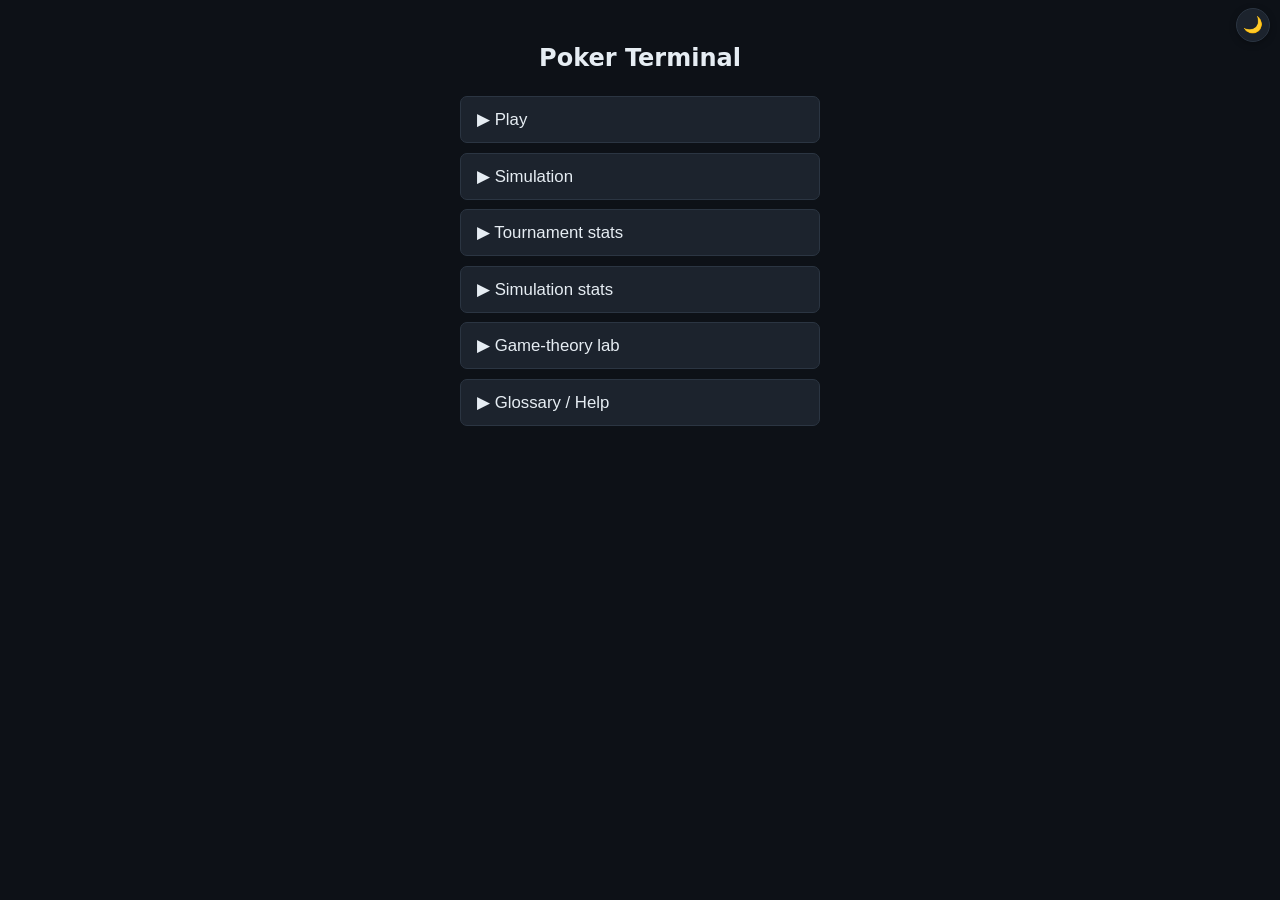
<file: web/index.html>
<!DOCTYPE html>
<html lang="en">
<head>
  <meta charset="utf-8" />
  <meta name="viewport" content="width=device-width, initial-scale=1" />
  <title>Poker Terminal</title>
  <link rel="icon" href="data:image/svg+xml,%3Csvg xmlns='http://www.w3.org/2000/svg' viewBox='0 0 16 16'%3E%3Ctext x='1' y='14' font-size='14'%3E%E2%99%A0%3C/text%3E%3C/svg%3E" />
  <link rel="stylesheet" href="style.css?v=10" />
</head>
<body>
  <button id="theme-toggle" type="button" aria-label="Toggle light or dark theme" title="Toggle theme">🌙</button>
  <!-- ── Landing menu ─────────────────────────────────────────────────────── -->
  <section id="menu" class="screen">
    <h1>Poker Terminal</h1>
    <div id="menu-list">
      <button type="button" data-menu="play">▶ Play</button>
      <button type="button" data-menu="sim">▶ Simulation</button>
      <button type="button" data-menu="tstats">▶ Tournament stats</button>
      <button type="button" data-menu="sstats">▶ Simulation stats</button>
      <button type="button" data-menu="showcase">▶ Game-theory lab</button>
      <button type="button" data-menu="help">▶ Glossary / Help</button>
    </div>
  </section>

  <!-- ── Settings ─────────────────────────────────────────────────────────── -->
  <section id="settings" class="screen hidden">
    <button type="button" class="back-btn" id="settings-back">← Menu</button>
    <h1>Poker Terminal</h1>
    <form id="settings-form">
      <label>Your name
        <input name="player_name" type="text" value="Player" />
      </label>
      <label>Bots (1–12)
        <input name="num_bots" type="number" min="1" max="12" value="3" />
      </label>
      <fieldset>
        <legend>Mode</legend>
        <label class="inline"><input type="radio" name="game_mode" value="tournament" checked /> Tournament</label>
        <label class="inline"><input type="radio" name="game_mode" value="cash" /> Cash (fixed blinds)</label>
      </fieldset>
      <fieldset>
        <legend>Difficulty</legend>
        <label class="inline"><input type="radio" name="difficulty" value="easy" /> Easy</label>
        <label class="inline"><input type="radio" name="difficulty" value="normal" checked /> Normal</label>
        <label class="inline"><input type="radio" name="difficulty" value="hard" /> Hard</label>
      </fieldset>
      <label>Starting chips
        <input name="starting_chips" type="number" min="1" value="1000" />
      </label>
      <label>Big blind
        <input name="big_blind" type="number" min="2" value="20" />
      </label>
      <label>Hands per blind level
        <input name="hands_per_level" type="number" min="1" value="5" />
      </label>
      <label class="inline"><input type="checkbox" name="enable_ante" /> Enable ante</label>
      <label class="inline"><input type="checkbox" name="short_deck" /> Short deck</label>
      <label class="inline"><input type="checkbox" name="shuffle_bots" /> Randomise bot seating</label>
      <button type="submit">Start table</button>
    </form>
  </section>

  <!-- ── Table ────────────────────────────────────────────────────────────── -->
  <section id="table" class="screen hidden">
    <div id="table-main">
      <header id="table-header">
        <div id="table-info"></div>
        <button id="help-btn" type="button" class="chip-btn">Help</button>
        <button id="stats-btn" type="button" class="chip-btn">Stats</button>
        <button id="quit-btn" type="button" class="chip-btn">Quit</button>
        <label id="styles-toggle" class="inline"><input type="checkbox" checked /> Styles</label>
        <label id="simple-toggle" class="inline"><input type="checkbox" /> Simple view</label>
        <label id="autodeal-toggle" class="inline"><input type="checkbox" /> Auto-deal</label>
        <label id="sound-toggle" class="inline"><input type="checkbox" /> Sound</label>
      </header>
      <div id="felt">
        <div id="seats"></div>
        <div id="center">
          <div id="community"></div>
          <div id="pot"></div>
        </div>
      </div>
      <div id="caption"></div>
      <div id="hole"></div>
      <div id="hand-name"></div>
      <div id="action-bar"></div>
      <div id="ws-status"></div>
      <details id="raw"><summary>raw view</summary><pre id="raw-json"></pre></details>
    </div>
    <aside id="history-panel">
      <button id="history-toggle" type="button">History ▾</button>
      <div id="history"></div>
    </aside>
  </section>

  <!-- ── Tournament stats viewer ──────────────────────────────────────────── -->
  <section id="stats-view" class="screen hidden">
    <header id="sv-header">
      <button type="button" class="back-btn" id="stats-view-back">← Menu</button>
      <h1>Tournament Stats</h1>
    </header>
    <div id="sv-controls">
      <label>Difficulty
        <select id="sv-difficulty">
          <option value="">All</option>
          <option value="Easy">Easy</option>
          <option value="Normal">Normal</option>
          <option value="Hard">Hard</option>
          <option value="Expert">Expert</option>
        </select>
      </label>
      <div id="sv-tabs">
        <button type="button" class="chip-btn active" data-tab="players">Players</button>
        <button type="button" class="chip-btn" data-tab="sessions">Sessions</button>
      </div>
    </div>
    <div id="sv-body"></div>
  </section>

  <!-- ── Simulation stats viewer ──────────────────────────────────────────── -->
  <section id="sim-stats-view" class="screen hidden">
    <header id="ssv-header">
      <button type="button" class="back-btn" id="sim-stats-back">← Menu</button>
      <h1>Simulation Stats</h1>
    </header>
    <div id="ssv-controls">
      <div id="ssv-tabs">
        <button type="button" class="chip-btn active" data-tab="sessions">Session history</button>
        <button type="button" class="chip-btn" data-tab="ava">All-vs-All</button>
        <button type="button" class="chip-btn" data-tab="h2h">Head-to-Head</button>
      </div>
    </div>
    <div id="ssv-body"></div>
  </section>

  <!-- ── Simulation (benchmark jobs) ──────────────────────────────────────── -->
  <section id="sim-view" class="screen hidden">
    <header id="sim-header">
      <button type="button" class="back-btn" id="sim-back">← Menu</button>
      <h1>Simulation</h1>
    </header>

    <div id="sim-setup">
      <div id="sim-type-picker">
        <button type="button" class="chip-btn active" data-sim="all_vs_all">All-vs-All</button>
        <button type="button" class="chip-btn" data-sim="h2h">Head-to-Head</button>
        <button type="button" class="chip-btn" data-sim="param_sweep">Parameter Sweep</button>
      </div>

      <form id="sim-form">
        <label id="sim-f-param" class="hidden">Parameter
          <select name="param_name">
            <option value="aggression">Aggression</option>
            <option value="play_range">Play range</option>
            <option value="bluff_freq">Bluff frequency</option>
          </select>
        </label>
        <label>Tables <span class="dim">(≤ 200)</span>
          <input name="num_tables" type="number" min="1" max="200" value="50" />
        </label>
        <label>Hands per table <span class="dim">(≤ 1000)</span>
          <input name="hands_per_table" type="number" min="10" max="1000" value="500" />
        </label>
        <label>Starting chips
          <input name="starting_chips" type="number" min="100" value="1000" />
        </label>
        <label>Big blind
          <input name="big_blind" type="number" min="2" value="20" />
        </label>
        <label>Difficulty
          <select name="difficulty">
            <option value="easy">Easy</option>
            <option value="normal" selected>Normal</option>
            <option value="hard">Hard</option>
          </select>
        </label>
        <label id="sim-f-ante" class="inline"><input type="checkbox" name="ante" /> Enable ante</label>
        <label id="sim-f-short" class="inline"><input type="checkbox" name="short_deck" /> Short deck</label>
        <button type="submit">Run simulation</button>
      </form>
    </div>

    <div id="sim-run" class="hidden">
      <div id="sim-progress-line"></div>
      <div id="sim-bar"><div id="sim-bar-fill"></div></div>
      <div id="sim-run-note" class="dim">The table may lag while a simulation runs.</div>
      <button type="button" id="sim-cancel" class="chip-btn">Cancel</button>
    </div>

    <div id="sim-results"></div>
  </section>

  <!-- ── Stats modal ──────────────────────────────────────────────────────── -->
  <div id="stats-modal" class="hidden">
    <div id="stats-box">
      <div id="stats-head">
        <span id="stats-title">Session stats</span>
        <button id="stats-close" type="button">✕</button>
      </div>
      <div id="stats-body"></div>
    </div>
  </div>

  <!-- ── Confirm dialog ───────────────────────────────────────────────────── -->
  <div id="confirm-modal" class="hidden">
    <div id="confirm-box">
      <div id="confirm-msg"></div>
      <div id="confirm-actions">
        <button id="confirm-cancel" type="button" class="chip-btn">Cancel</button>
        <button id="confirm-ok" type="button">OK</button>
      </div>
    </div>
  </div>

  <!-- ── Glossary / Help modal ────────────────────────────────────────────── -->
  <div id="help-modal" class="hidden">
    <div id="help-box">
      <div id="help-top">
        <div id="help-head">
          <span>Poker Glossary &amp; Help</span>
          <button id="help-close" type="button" aria-label="Close">✕</button>
        </div>
        <div id="help-tabs">
          <button type="button" class="chip-btn active" data-gtab="positions">Positions</button>
          <button type="button" class="chip-btn" data-gtab="streets">Streets</button>
          <button type="button" class="chip-btn" data-gtab="actions">Actions</button>
          <button type="button" class="chip-btn" data-gtab="money">Money</button>
          <button type="button" class="chip-btn" data-gtab="styles">Bot styles</button>
          <button type="button" class="chip-btn" data-gtab="hands">Hands</button>
          <button type="button" class="chip-btn" data-gtab="setup">Setup</button>
        </div>
      </div>
      <div id="help-body">

        <div class="gloss-section active" data-gsec="positions">
          <h4>Table positions</h4>
          <p class="gloss-intro">Seats are named by where they sit relative to the dealer button. Acting later (more information) is an advantage.</p>
          <div class="gloss-row"><span class="gloss-term"><span class="badge">BTN</span></span><span class="gloss-def">Button — the dealer seat. Acts <em>last</em> after the flop: the best position.</span></div>
          <div class="gloss-row"><span class="gloss-term"><span class="badge">SB</span></span><span class="gloss-def">Small Blind — posts a forced half-bet, sits left of the button, and acts first after the flop.</span></div>
          <div class="gloss-row"><span class="gloss-term"><span class="badge">BB</span></span><span class="gloss-def">Big Blind — posts the full forced bet and acts last before the flop (gets the "option").</span></div>
          <div class="gloss-row"><span class="gloss-term"><span class="badge">UTG</span></span><span class="gloss-def">Under the Gun — first to act before the flop; the earliest, toughest spot.</span></div>
          <div class="gloss-row"><span class="gloss-term"><span class="badge">MP</span></span><span class="gloss-def">Middle Position — the seats between the early and late positions.</span></div>
          <div class="gloss-row"><span class="gloss-term"><span class="badge">HJ</span></span><span class="gloss-def">Hijack — two seats right of the button; a late position.</span></div>
          <div class="gloss-row"><span class="gloss-term"><span class="badge">CO</span></span><span class="gloss-def">Cutoff — one seat right of the button; a strong late position.</span></div>
          <div class="gloss-row"><span class="gloss-term"><span class="badge">BTN/SB</span></span><span class="gloss-def">Heads-up (2 players): the button also posts the small blind and acts first before the flop.</span></div>
          <div class="gloss-row"><span class="gloss-term"><span class="badge allin">ALL-IN</span></span><span class="gloss-def">The player has put all of their chips into the pot.</span></div>
        </div>

        <div class="gloss-section" data-gsec="streets">
          <h4>Betting rounds (streets)</h4>
          <p class="gloss-intro">A hand plays out over four rounds as shared "community" cards are revealed.</p>
          <div class="gloss-row"><span class="gloss-term">Preflop</span><span class="gloss-def">You have your 2 hidden hole cards; no community cards yet. First round of betting.</span></div>
          <div class="gloss-row"><span class="gloss-term">Flop</span><span class="gloss-def">The first 3 community cards are dealt face-up.</span></div>
          <div class="gloss-row"><span class="gloss-term">Turn</span><span class="gloss-def">A 4th community card.</span></div>
          <div class="gloss-row"><span class="gloss-term">River</span><span class="gloss-def">The 5th and final community card.</span></div>
          <div class="gloss-row"><span class="gloss-term">Showdown</span><span class="gloss-def">Remaining players reveal their cards; the best 5-card hand wins the pot.</span></div>
        </div>

        <div class="gloss-section" data-gsec="actions">
          <h4>Actions</h4>
          <div class="gloss-row"><span class="gloss-term">Fold</span><span class="gloss-def">Give up the hand and any chips already in the pot.</span></div>
          <div class="gloss-row"><span class="gloss-term">Check</span><span class="gloss-def">Pass the action without betting — only possible when you owe nothing.</span></div>
          <div class="gloss-row"><span class="gloss-term">Call</span><span class="gloss-def">Match the current bet to stay in the hand.</span></div>
          <div class="gloss-row"><span class="gloss-term">Bet</span><span class="gloss-def">Put chips in when no one has bet yet this round.</span></div>
          <div class="gloss-row"><span class="gloss-term">Raise</span><span class="gloss-def">Increase the current bet, forcing others to call more or fold.</span></div>
          <div class="gloss-row"><span class="gloss-term">All-in</span><span class="gloss-def">Bet every chip you have left.</span></div>
        </div>

        <div class="gloss-section" data-gsec="money">
          <h4>Money &amp; the pot</h4>
          <div class="gloss-row"><span class="gloss-term">Blinds (SB / BB)</span><span class="gloss-def">Forced bets that seed the pot each hand, so there's always something to play for.</span></div>
          <div class="gloss-row"><span class="gloss-term">Ante</span><span class="gloss-def">An extra small forced bet from everyone, when enabled.</span></div>
          <div class="gloss-row"><span class="gloss-term">Pot</span><span class="gloss-def">All the chips wagered so far — what you're playing to win.</span></div>
          <div class="gloss-row"><span class="gloss-term">Main / Side pot</span><span class="gloss-def">When a player is all-in for less, later bets go into a side pot they can't win.</span></div>
          <div class="gloss-row"><span class="gloss-term">Pot odds</span><span class="gloss-def">The price to call, shown as ratio and % (e.g. 2.5:1 = 29%). Calling is profitable when your chance to win beats that %.</span></div>
          <div class="gloss-row"><span class="gloss-term">Min raise</span><span class="gloss-def">The smallest legal raise you're allowed to make.</span></div>
          <div class="gloss-row"><span class="gloss-term">Stack</span><span class="gloss-def">The chips you have left in front of you.</span></div>
        </div>

        <div class="gloss-section" data-gsec="styles">
          <h4>Bot playing styles</h4>
          <p class="gloss-intro">Each bot's label describes how it plays. <em>Tight/loose</em> = how many hands it plays; <em>passive/aggressive</em> = how often it bets &amp; raises vs. just calls.</p>
          <div class="gloss-row"><span class="gloss-term">tight_passive</span><span class="gloss-def">Plays few hands and rarely raises — a cautious "rock".</span></div>
          <div class="gloss-row"><span class="gloss-term">tight_aggressive</span><span class="gloss-def">Few hands, but bets and raises hard with them (TAG) — a strong, tough style.</span></div>
          <div class="gloss-row"><span class="gloss-term">loose_passive</span><span class="gloss-def">Plays lots of hands and mostly calls — a "calling station".</span></div>
          <div class="gloss-row"><span class="gloss-term">loose_aggressive</span><span class="gloss-def">Plays lots of hands and applies constant pressure (LAG).</span></div>
          <div class="gloss-row"><span class="gloss-term">maniac</span><span class="gloss-def">Extremely loose and aggressive; bluffs and raises relentlessly.</span></div>
          <div class="gloss-row"><span class="gloss-term">nit</span><span class="gloss-def">Ultra-tight; only plays premium hands.</span></div>
          <div class="gloss-row"><span class="gloss-term">balanced</span><span class="gloss-def">Mixes up its play — hard to read.</span></div>
          <div class="gloss-row"><span class="gloss-term">trapper</span><span class="gloss-def">Plays strong hands slowly to lure you into betting (slow-play).</span></div>
        </div>

        <div class="gloss-section" data-gsec="hands">
          <h4>Hand rankings <span class="dim">(strongest first)</span></h4>
          <div class="gloss-row"><span class="gloss-term">Straight Flush</span><span class="gloss-def">Five cards in sequence, all the same suit.</span></div>
          <div class="gloss-row"><span class="gloss-term">Four of a Kind</span><span class="gloss-def">Four cards of the same rank.</span></div>
          <div class="gloss-row"><span class="gloss-term">Full House</span><span class="gloss-def">Three of a kind plus a pair.</span></div>
          <div class="gloss-row"><span class="gloss-term">Flush</span><span class="gloss-def">Five cards of the same suit (not in sequence).</span></div>
          <div class="gloss-row"><span class="gloss-term">Straight</span><span class="gloss-def">Five cards in sequence (mixed suits).</span></div>
          <div class="gloss-row"><span class="gloss-term">Three of a Kind</span><span class="gloss-def">Three cards of the same rank.</span></div>
          <div class="gloss-row"><span class="gloss-term">Two Pair</span><span class="gloss-def">Two different pairs.</span></div>
          <div class="gloss-row"><span class="gloss-term">One Pair</span><span class="gloss-def">Two cards of the same rank.</span></div>
          <div class="gloss-row"><span class="gloss-term">High Card</span><span class="gloss-def">None of the above — the highest card plays.</span></div>
          <p class="gloss-intro">Short Deck (6+): a Flush beats a Full House, and A-6-7-8-9 counts as a straight.</p>
        </div>

        <div class="gloss-section" data-gsec="setup">
          <h4>Game setup</h4>
          <div class="gloss-row"><span class="gloss-term">Tournament</span><span class="gloss-def">Blinds rise over time; bust and you're out (you'll be offered a rebuy here).</span></div>
          <div class="gloss-row"><span class="gloss-term">Cash</span><span class="gloss-def">Blinds stay fixed; chips act like money and you can top up any time.</span></div>
          <div class="gloss-row"><span class="gloss-term">Blind level</span><span class="gloss-def">How many hands play before the blinds increase (tournament only).</span></div>
          <div class="gloss-row"><span class="gloss-term">Short deck</span><span class="gloss-def">Plays with a 36-card deck (2–5 removed): more big hands and adjusted rankings.</span></div>
        </div>

      </div>
    </div>
  </div>

  <script src="app.js?v=12"></script>
</body>
</html>
</file>
<file: web/style.css>
/* ── Theme tokens ─────────────────────────────────────────────────────────────
   Modern dark-slate base with a single amber accent. Light theme overrides the
   same variables; every rule below reads from these so both themes stay in sync. */
:root {
  --bg: #0d1117;
  --surface: #161b22;
  --surface-2: #1c232d;
  --surface-3: #263040;
  --sunken: #0b0f14;
  --border: #2b3542;
  --border-soft: #212a35;
  --text: #e6edf3;
  --text-dim: #97a3b1;
  --accent: #e3b341;
  --accent-strong: #f2c14e;
  --accent-contrast: #1e1600;
  --you: #4bc0d9;
  --pos: #4ac26b;
  --neg: #e5807f;
  --warn: #e3b341;
  --danger: #c34d4d;
  --card-bg: #f5f7fa;
  --card-fg: #141821;
  --card-red: #d23b3b;
  --card-back: #2f4b86;
  --card-border: transparent;
  --felt-1: #1e2732;
  --felt-2: #12181f;
  --rail: #313c4a;
  --seat-bg: rgba(11, 15, 20, 0.66);
  --shadow: rgba(0, 0, 0, 0.45);
  --glow: rgba(227, 179, 65, 0.45);
  --scrollbar-thumb: #3a4553;
  --scrollbar-thumb-hover: #4a5666;
}

:root[data-theme="light"] {
  --bg: #eef1f5;
  --surface: #ffffff;
  --surface-2: #f3f5f8;
  --surface-3: #e6ebf1;
  --sunken: #e9edf2;
  --border: #d3dae2;
  --border-soft: #e2e7ee;
  --text: #1b2027;
  --text-dim: #5b6672;
  --accent: #b4791a;
  --accent-strong: #9c6912;
  --accent-contrast: #ffffff;
  --you: #0e7490;
  --pos: #1a7f37;
  --neg: #cf222e;
  --warn: #8a6100;
  --danger: #c0392b;
  --card-bg: #ffffff;
  --card-fg: #141821;
  --card-red: #c62828;
  --card-back: #3f5aa6;
  --card-border: #d3dae2;
  --felt-1: #dbe3ee;
  --felt-2: #c7d2e0;
  --rail: #b7c1cf;
  --seat-bg: rgba(255, 255, 255, 0.82);
  --shadow: rgba(20, 30, 45, 0.14);
  --glow: rgba(180, 121, 26, 0.4);
  --scrollbar-thumb: #c2ccd6;
  --scrollbar-thumb-hover: #a9b4c0;
}

* { box-sizing: border-box; }

body {
  margin: 0;
  font-family: "Segoe UI", system-ui, sans-serif;
  background: var(--bg);
  color: var(--text);
  transition: background 0.2s ease, color 0.2s ease;
}

/* Themed scrollbars — track stays transparent, thumb follows the active theme
   (Firefox via scrollbar-color, Chromium/Safari via ::-webkit-scrollbar). */
* { scrollbar-width: thin; scrollbar-color: var(--scrollbar-thumb) transparent; }
::-webkit-scrollbar { width: 10px; height: 10px; }
::-webkit-scrollbar-track { background: transparent; }
::-webkit-scrollbar-thumb {
  background: var(--scrollbar-thumb);
  border: 2px solid transparent;
  background-clip: padding-box;
  border-radius: 8px;
}
::-webkit-scrollbar-thumb:hover { background: var(--scrollbar-thumb-hover); background-clip: padding-box; }
::-webkit-scrollbar-corner { background: transparent; }

.screen { padding: 1.5rem; max-width: 1000px; margin: 0 auto; }
.hidden { display: none; }

/* ── Theme toggle (global, fixed) ─────────────────────────────────────────── */
#theme-toggle {
  position: fixed; top: 8px; right: 10px; z-index: 50;
  width: 34px; height: 34px; padding: 0; border-radius: 50%;
  display: flex; align-items: center; justify-content: center;
  background: var(--surface-2); color: var(--text);
  border: 1px solid var(--border); font-size: 1rem; line-height: 1;
  box-shadow: 0 2px 8px -2px var(--shadow);
}
#theme-toggle:hover { background: var(--surface-3); }

/* ── Settings form ────────────────────────────────────────────────────────── */
#settings h1 { text-align: center; }
#settings-form { display: grid; gap: 0.75rem; max-width: 420px; margin: 0 auto; }
#settings-form label { display: block; }
#settings-form label.inline { display: flex; align-items: center; gap: 0.4rem; }
#settings-form input[type="text"],
#settings-form input[type="number"] {
  width: 100%; padding: 0.45rem; margin-top: 0.2rem;
  background: var(--surface-2); color: inherit; border: 1px solid var(--border); border-radius: 6px;
}
#settings-form input:focus-visible,
#sim-form input:focus-visible, #sim-form select:focus-visible,
#action-bar input:focus-visible, #sv-difficulty:focus-visible {
  outline: 2px solid var(--accent); outline-offset: 1px; border-color: var(--accent);
}
#settings-form fieldset { border: 1px solid var(--border); border-radius: 6px; }
#settings-form fieldset label.inline { display: inline-flex; margin-right: 1rem; }
button {
  padding: 0.5rem 1rem; cursor: pointer;
  background: var(--accent); color: var(--accent-contrast); border: none;
  border-radius: 7px; font-size: 1rem; font-weight: 600;
  transition: background 0.15s ease, transform 0.05s ease;
}
button:hover { background: var(--accent-strong); }
button:active { transform: translateY(1px); }
button:disabled { background: var(--surface-3); color: var(--text-dim); cursor: default; }

/* ── Table layout ─────────────────────────────────────────────────────────────
   Symmetric 3-column grid: an empty left spacer balances the History sidebar so
   the play column stays centred in the viewport. Collapses to a single stack
   below 860px. */
#table:not(.hidden) {
  display: grid;
  grid-template-columns: 260px minmax(0, 900px) 260px;
  justify-content: center;
  gap: 1rem;
  align-items: start;
  max-width: 1500px;
}
#table-main { grid-column: 2; min-width: 0; }
#history-panel { grid-column: 3; justify-self: start; }
#table-header { display: flex; flex-wrap: wrap; gap: 0.6rem 1rem; align-items: center; margin-bottom: 0.6rem; }
#table-info { display: flex; flex: 1; gap: 0.5rem 1rem; flex-wrap: wrap; min-width: 0; color: var(--text-dim); }
#table-info span:first-child { font-weight: 600; color: var(--text); }
#simple-toggle, #styles-toggle { flex-shrink: 0; font-size: 0.85rem; cursor: pointer; }
#simple-toggle input, #styles-toggle input { cursor: pointer; }

/* ── History panel ──────────────────────────────────────────────────────────── */
#history-panel {
  width: 260px; flex-shrink: 0; display: flex; flex-direction: column;
  max-height: 600px; background: var(--surface); border: 1px solid var(--border); border-radius: 8px;
}
#history-toggle {
  background: var(--surface-2); color: var(--text); border: none; border-bottom: 1px solid var(--border);
  border-radius: 8px 8px 0 0; text-align: left; font-size: 0.85rem; padding: 0.45rem 0.6rem; font-weight: 500;
}
#history-toggle:hover { background: var(--surface-3); }
#history { flex: 1; overflow-y: auto; padding: 0.4rem 0.6rem; font-size: 0.8rem; line-height: 1.55; }
#history .h-line { color: var(--text-dim); }
#history .h-hand { margin-top: 0.4rem; padding-top: 0.4rem; border-top: 1px solid var(--border); font-weight: 600; color: var(--accent); }
#history-panel.collapsed { max-height: none; }
#history-panel.collapsed #history { display: none; }
#history-panel.collapsed #history-toggle { border-bottom: none; border-radius: 8px; }

/* ── Caption strip ──────────────────────────────────────────────────────────── */
#caption { text-align: center; min-height: 1.6rem; margin: 0.6rem 0; font-weight: 600; color: var(--accent-strong); }

.seat.acting { border-color: var(--accent); box-shadow: 0 0 0 2px var(--accent), 0 0 14px var(--glow); }

#felt {
  position: relative;
  height: 540px;
  max-width: 900px;
  margin: 0 auto;
  background: radial-gradient(120% 105% at 50% 0%, var(--felt-1) 0%, var(--felt-2) 72%);
  border-radius: 270px / 170px;
  box-shadow:
    inset 0 0 0 7px var(--rail),
    inset 0 2px 26px rgba(0, 0, 0, 0.35),
    0 14px 34px -14px var(--shadow);
}

#seats { position: absolute; inset: 0; }

.seat {
  position: absolute;
  transform: translate(-50%, -50%);
  width: var(--seat-w, 120px);
  padding: 0.45rem 0.5rem;
  text-align: center;
  background: var(--seat-bg);
  border: 1px solid var(--border);
  border-radius: 10px;
  font-size: 0.82rem;
  backdrop-filter: blur(3px);
  box-shadow: 0 2px 8px -2px var(--shadow);
}
/* Crowded tables (many seats): shrink the boxes and drop the archetype line so
   the seats don't collide around the rim. */
#seats.crowded .seat { padding: 0.3rem 0.35rem; font-size: 0.74rem; }
#seats.crowded .seat .style { display: none; }
/* Identity ring (cyan) marks your own seat; the amber "acting" ring below marks
   whose turn it is. When it's your turn both apply, so re-assert acting's amber. */
.seat.you { border-color: var(--you); box-shadow: 0 0 0 1px var(--you), 0 2px 10px -2px var(--shadow); }
.seat.you.acting { border-color: var(--accent); box-shadow: 0 0 0 2px var(--accent), 0 0 14px var(--glow); }
/* Green win ring: marks who took the pot. Persists through the between-hands
   pause; cleared on the next hand's rotation (resetSeatStates). Declared last
   so it beats the you/acting rings while it's on. */
.seat.winner, .seat.you.winner { border-color: var(--pos); box-shadow: 0 0 0 2px var(--pos), 0 0 14px rgba(74, 194, 107, 0.45); }
.bet.win { color: var(--pos); }
.seat.folded { opacity: 0.4; }
.seat.busted { opacity: 0.3; filter: grayscale(1); }
.seat .name { font-weight: 600; }
.seat .style { font-size: 0.7rem; opacity: 0.55; }
body.hide-styles .seat .style { display: none; }
.seat .chips { color: var(--text); font-variant-numeric: tabular-nums; }
.badge {
  display: inline-block; padding: 0 0.35rem; border-radius: 4px;
  font-size: 0.7rem; font-weight: 700; background: var(--surface-3); color: var(--text);
}
.badge.allin { background: var(--danger); color: #fff; }
.bet { margin-top: 0.2rem; color: var(--accent); min-height: 1em; font-variant-numeric: tabular-nums; }

/* Showdown reveal: face-up hole cards + best-hand label under a seat. */
.seat-cards:empty { display: none; }
.seat-cards { display: flex; flex-direction: column; align-items: center; gap: 0.15rem; margin-top: 0.25rem; }
.seat-cards .mc-row { display: flex; gap: 0.2rem; }
.mini-card {
  display: inline-flex; align-items: center; justify-content: center;
  min-width: 1.4rem; height: 1.9rem; padding: 0 0.2rem;
  background: var(--card-bg); color: var(--card-fg); border: 1px solid var(--card-border);
  border-radius: 4px; font-weight: 700; font-size: 0.82rem;
  box-shadow: 0 1px 2px var(--shadow);
}
.mini-card.red { color: var(--card-red); }
.mc-name { font-size: 0.68rem; color: var(--text-dim); text-align: center; }

#center {
  position: absolute; top: 50%; left: 50%;
  transform: translate(-50%, -50%); text-align: center;
}
#community { display: flex; gap: 0.35rem; justify-content: center; }
#pot { margin-top: 0.6rem; font-weight: 700; color: var(--accent); font-variant-numeric: tabular-nums; }

/* ── Cards ────────────────────────────────────────────────────────────────── */
.card {
  display: inline-flex; align-items: center; justify-content: center;
  min-width: 2.2rem; height: 3rem; padding: 0 0.3rem;
  background: var(--card-bg); color: var(--card-fg); border: 1px solid var(--card-border);
  border-radius: 7px; font-weight: 700; font-size: 1.1rem;
  box-shadow: 0 1px 3px var(--shadow);
}
.card.red { color: var(--card-red); }
.card.back {
  background: repeating-linear-gradient(45deg,
    var(--card-back), var(--card-back) 6px,
    rgba(255, 255, 255, 0.09) 6px, rgba(255, 255, 255, 0.09) 12px);
  color: transparent; border-color: var(--card-back);
}
.card.empty { background: transparent; border: 1px dashed var(--border); box-shadow: none; }

#hole { display: flex; gap: 0.5rem; justify-content: center; margin: 1rem 0 0.25rem; }
#hole .card { min-width: 3rem; height: 4rem; font-size: 1.5rem; }
#hand-name { text-align: center; min-height: 1.2rem; margin-bottom: 0.5rem; font-size: 0.9rem; color: var(--text-dim); }

/* ── Action bar ───────────────────────────────────────────────────────────── */
#action-bar {
  display: flex; flex-wrap: wrap; gap: 0.5rem; align-items: center; justify-content: center;
  min-height: 2.5rem; padding: 0.5rem; border: 1px solid transparent; border-radius: 10px;
}
#action-bar .raise-panel { display: flex; flex-wrap: wrap; gap: 0.5rem; align-items: center; width: 100%; justify-content: center; margin-top: 0.5rem; }
#action-bar input[type="range"] { width: 220px; accent-color: var(--accent); }
#action-bar input[type="number"] { width: 90px; padding: 0.3rem; background: var(--surface-2); color: inherit; border: 1px solid var(--border); border-radius: 6px; }
#action-bar .hint { width: 100%; text-align: center; font-size: 0.85rem; color: var(--text-dim); }
.chip-btn { background: var(--surface-2); color: var(--text); border: 1px solid var(--border); font-weight: 500; }
.chip-btn:hover { background: var(--surface-3); }
.game-over { width: 100%; text-align: center; font-weight: 700; font-size: 1.1rem; color: var(--accent); }

#action-bar.your-turn { border-color: var(--glow); animation: turn-pulse 1.6s ease-in-out infinite; }
@keyframes turn-pulse {
  0%, 100% { box-shadow: 0 0 0 0 rgba(227, 179, 65, 0); }
  50%      { box-shadow: 0 0 0 3px var(--glow); }
}

#ws-status { text-align: center; min-height: 1.2rem; color: var(--accent); font-size: 0.85rem; }
#raw { margin-top: 1rem; color: var(--text-dim); }
#raw pre { overflow-x: auto; background: var(--sunken); padding: 0.5rem; border-radius: 6px; }

/* ── Stats modal ──────────────────────────────────────────────────────────── */
#stats-modal {
  position: fixed; inset: 0; z-index: 100;
  background: rgba(0, 0, 0, 0.6);
  display: flex; align-items: center; justify-content: center;
}
#stats-modal.hidden { display: none; }
#stats-box {
  background: var(--surface); border: 1px solid var(--border); border-radius: 10px;
  max-width: 760px; width: calc(100% - 2rem); max-height: 80vh; overflow: auto;
  box-shadow: 0 20px 50px -20px rgba(0, 0, 0, 0.6);
}
#stats-head {
  display: flex; justify-content: space-between; align-items: center;
  padding: 0.6rem 0.9rem; border-bottom: 1px solid var(--border); font-weight: 600;
}
#stats-close { background: none; color: var(--text); padding: 0 0.4rem; font-size: 1rem; }
#stats-close:hover { background: var(--surface-3); }
#stats-body { padding: 0.6rem 0.9rem; overflow-x: auto; }
#stats-body table { width: 100%; border-collapse: collapse; font-size: 0.85rem; }
#stats-body th, #stats-body td { text-align: right; padding: 0.3rem 0.4rem; white-space: nowrap; }
#stats-body th:first-child, #stats-body td:first-child { text-align: left; }
#stats-body thead th { border-bottom: 1px solid var(--border); color: var(--text-dim); }
#stats-body .pos { color: var(--pos); }
#stats-body .neg { color: var(--neg); }
#stats-body .dim { color: var(--text-dim); }
#stats-body .stat-style { font-size: 0.7rem; color: var(--text-dim); }
#stats-body .insights { margin-top: 0.9rem; border-top: 1px solid var(--border); padding-top: 0.7rem; }
#stats-body .insights h4 { margin: 0 0 0.4rem; font-size: 0.9rem; }
#stats-body .ins-sub { margin: 0.6rem 0 0.2rem; color: var(--text-dim); font-size: 0.8rem; }
#stats-body .ins-line { font-size: 0.85rem; padding: 0.1rem 0; }
#stats-btn, #quit-btn, #help-btn { flex-shrink: 0; font-size: 0.85rem; padding: 0.3rem 0.7rem; }

/* ── Between-hands summary card ───────────────────────────────────────────── */
.hand-summary {
  width: 100%; box-sizing: border-box; text-align: center;
  padding: 0.45rem 0.75rem; margin-bottom: 0.5rem;
  border: 1px solid var(--border); border-radius: 8px; background: var(--surface-3);
}
.hand-summary.win { border-color: var(--pos); }
.hand-summary.folded { border-style: dashed; }
.hand-summary .hs-headline { font-weight: 600; font-size: 0.95rem; }
.hand-summary.win .hs-headline { color: var(--pos); }
.hand-summary.folded .hs-headline { color: var(--text-dim); font-weight: 500; }
.hand-summary .hs-line { font-size: 0.78rem; margin-top: 0.15rem; }

/* ── Confirm dialog ───────────────────────────────────────────────────────── */
#confirm-modal {
  position: fixed; inset: 0; z-index: 110;
  background: rgba(0, 0, 0, 0.6);
  display: flex; align-items: center; justify-content: center;
}
#confirm-modal.hidden { display: none; }
#confirm-box {
  background: var(--surface); border: 1px solid var(--border); border-radius: 10px;
  max-width: 400px; width: calc(100% - 2rem); padding: 1.1rem 1.2rem;
  box-shadow: 0 20px 50px -20px rgba(0, 0, 0, 0.6);
}
#confirm-msg { margin-bottom: 1rem; font-size: 0.95rem; line-height: 1.4; }
#confirm-actions { display: flex; justify-content: flex-end; gap: 0.6rem; }

/* ── Glossary / Help modal ────────────────────────────────────────────────── */
#help-modal {
  position: fixed; inset: 0; z-index: 100;
  background: rgba(0, 0, 0, 0.6);
  display: flex; align-items: center; justify-content: center;
}
#help-modal.hidden { display: none; }
#help-box {
  background: var(--surface); border: 1px solid var(--border); border-radius: 10px;
  max-width: 720px; width: calc(100% - 2rem); max-height: 85vh; overflow: auto;
  box-shadow: 0 20px 50px -20px rgba(0, 0, 0, 0.6);
}
#help-top {
  position: sticky; top: 0; z-index: 1; background: var(--surface);
  border-bottom: 1px solid var(--border);
}
#help-head {
  display: flex; justify-content: space-between; align-items: center;
  padding: 0.7rem 0.9rem; font-weight: 600; font-size: 1.05rem;
}
#help-close { background: none; color: var(--text); padding: 0 0.4rem; font-size: 1rem; }
#help-close:hover { background: var(--surface-3); }
#help-tabs { display: flex; flex-wrap: wrap; gap: 0.4rem; padding: 0 0.9rem 0.7rem; }
#help-tabs button { font-size: 0.8rem; padding: 0.3rem 0.6rem; }
#help-tabs button.active { background: var(--accent); color: var(--accent-contrast); border-color: transparent; }
#help-body { padding: 0.2rem 0.9rem 1rem; }
.gloss-section { display: none; margin-top: 0.8rem; }
.gloss-section.active { display: block; }
.gloss-section h4 {
  margin: 0 0 0.5rem; padding-bottom: 0.3rem; font-size: 0.95rem; color: var(--accent);
  border-bottom: 1px solid var(--border-soft);
}
.gloss-section h4 .dim { color: var(--text-dim); font-weight: normal; font-size: 0.8rem; }
.gloss-intro { margin: 0 0 0.5rem; font-size: 0.82rem; color: var(--text-dim); line-height: 1.5; }
.gloss-row {
  display: grid; grid-template-columns: 132px 1fr; gap: 0.7rem;
  padding: 0.24rem 0; font-size: 0.88rem; line-height: 1.45; align-items: baseline;
}
.gloss-term { font-weight: 600; }
.gloss-def { color: var(--text); }
.gloss-def em, .gloss-intro em { color: var(--text); font-style: normal; font-weight: 600; }
@media (max-width: 560px) {
  .gloss-row { grid-template-columns: 1fr; gap: 0.05rem; padding: 0.35rem 0; }
}

/* ── Landing menu ─────────────────────────────────────────────────────────── */
#menu h1 { text-align: center; }
#menu-list { display: grid; gap: 0.6rem; max-width: 360px; margin: 1.5rem auto 0; }
#menu-list button {
  text-align: left; font-size: 1.05rem; padding: 0.75rem 1rem; font-weight: 500;
  background: var(--surface-2); color: var(--text); border: 1px solid var(--border);
}
#menu-list button:hover:not(:disabled) { background: var(--surface-3); border-color: var(--accent); }
#menu-list button:disabled { opacity: 0.5; }
#menu-list .soon { font-size: 0.75rem; color: var(--text-dim); }
.back-btn { background: var(--surface-2); color: var(--text); border: 1px solid var(--border); font-size: 0.85rem; padding: 0.3rem 0.7rem; margin-bottom: 0.75rem; }
.back-btn:hover { background: var(--surface-3); }

/* ── Tournament stats viewer ──────────────────────────────────────────────── */
#sv-header { display: flex; align-items: center; gap: 1rem; }
#sv-header h1 { margin: 0; }
#sv-controls { display: flex; align-items: center; gap: 1rem; margin: 1rem 0; flex-wrap: wrap; }
#sv-difficulty { padding: 0.35rem; background: var(--surface-2); color: inherit; border: 1px solid var(--border); border-radius: 6px; }
#sv-tabs { display: flex; gap: 0.5rem; }
#sv-tabs button.active { background: var(--accent); color: var(--accent-contrast); border-color: transparent; }
#sv-body { overflow-x: auto; }
#sv-body table { width: 100%; border-collapse: collapse; font-size: 0.85rem; margin-bottom: 1rem; }
#sv-body th, #sv-body td { text-align: right; padding: 0.3rem 0.4rem; white-space: nowrap; }
#sv-body th:first-child, #sv-body td:first-child,
#sv-body th:nth-child(2), #sv-body td:nth-child(2) { text-align: left; }
#sv-body thead th { border-bottom: 1px solid var(--border); color: var(--text-dim); }
#sv-body .pos { color: var(--pos); }
#sv-body .neg { color: var(--neg); }
#sv-body .dim { color: var(--text-dim); }
#sv-body .stat-style { font-size: 0.7rem; color: var(--text-dim); }
#sv-body tr.sv-player { cursor: pointer; }
#sv-body tr.sv-player:hover { background: var(--surface-2); }
#sv-body .sv-group { font-size: 1rem; margin: 0.8rem 0 0.4rem; }
#sv-body .sv-empty { color: var(--text-dim); }
#sv-body .insights { margin-top: 0.6rem; }
#sv-body .ins-sub { margin: 0.8rem 0 0.3rem; color: var(--text-dim); }
#sv-body .ins-line { padding: 0.15rem 0; }

/* ── Simulation stats viewer ──────────────────────────────────────────────── */
#ssv-header { display: flex; align-items: center; gap: 1rem; }
#ssv-header h1 { margin: 0; }
#ssv-controls { margin: 1rem 0; }
#ssv-tabs { display: flex; gap: 0.5rem; flex-wrap: wrap; }
#ssv-tabs button.active { background: var(--accent); color: var(--accent-contrast); border-color: transparent; }
#ssv-body { overflow-x: auto; }
#ssv-body table { width: 100%; border-collapse: collapse; font-size: 0.85rem; margin-bottom: 1rem; }
#ssv-body th, #ssv-body td { text-align: right; padding: 0.3rem 0.4rem; white-space: nowrap; }
#ssv-body th:first-child, #ssv-body td:first-child { text-align: left; }
#ssv-body thead th { border-bottom: 1px solid var(--border); color: var(--text-dim); }
#ssv-body .pos { color: var(--pos); }
#ssv-body .neg { color: var(--neg); }
#ssv-body .dim { color: var(--text-dim); }
#ssv-body .sv-group { font-size: 1rem; margin: 0.8rem 0 0.4rem; }
#ssv-body .sv-empty { color: var(--text-dim); }
#ssv-body .ssv-note { margin: 0 0 0.3rem; color: var(--text-dim); font-size: 0.8rem; }
#ssv-body .ssv-matrix th { text-align: right; }
#ssv-body .ssv-matrix th:first-child { text-align: left; }

/* ── Simulation runner ────────────────────────────────────────────────────── */
#sim-header { display: flex; align-items: center; gap: 1rem; }
#sim-header h1 { margin: 0; }
#sim-type-picker { display: flex; gap: 0.5rem; flex-wrap: wrap; margin: 1rem 0; }
#sim-type-picker button.active { background: var(--accent); color: var(--accent-contrast); border-color: transparent; }
#sim-form { display: grid; gap: 0.75rem; max-width: 420px; }
#sim-form label { display: block; }
#sim-form label.inline { display: flex; align-items: center; gap: 0.4rem; }
#sim-form input[type="number"], #sim-form select {
  width: 100%; padding: 0.45rem; margin-top: 0.2rem;
  background: var(--surface-2); color: inherit; border: 1px solid var(--border); border-radius: 6px;
}
#sim-form .dim { color: var(--text-dim); font-weight: normal; }
#sim-run { margin: 1rem 0; max-width: 520px; }
#sim-progress-line { font-variant-numeric: tabular-nums; margin-bottom: 0.4rem; }
#sim-bar { height: 14px; background: var(--sunken); border: 1px solid var(--border); border-radius: 7px; overflow: hidden; }
#sim-bar-fill { height: 100%; width: 0%; background: var(--accent); transition: width 0.3s ease; }
#sim-run-note { margin: 0.4rem 0; font-size: 0.85rem; }
#sim-cancel { margin-top: 0.2rem; }

#sim-results { overflow-x: auto; margin-top: 1rem; }
#sim-results table { width: 100%; border-collapse: collapse; font-size: 0.85rem; margin-bottom: 1rem; }
#sim-results th, #sim-results td { text-align: right; padding: 0.3rem 0.4rem; white-space: nowrap; }
#sim-results th:first-child, #sim-results td:first-child { text-align: left; }
#sim-results thead th { border-bottom: 1px solid var(--border); color: var(--text-dim); }
#sim-results .pos { color: var(--pos); }
#sim-results .neg { color: var(--neg); }
#sim-results .warn { color: var(--warn); }
#sim-results .dim { color: var(--text-dim); }
#sim-results .sv-group { font-size: 1rem; margin: 0.8rem 0 0.4rem; }
#sim-results .sim-sig { font-size: 0.9rem; margin: 0.3rem 0; }
#sim-results .ins-line { padding: 0.15rem 0; font-size: 0.85rem; }
#sim-results .sim-cancelled { color: var(--warn); font-weight: 600; margin-bottom: 0.6rem; }
#sim-results tr.sim-best { font-weight: 600; }

.sim-chart { display: grid; gap: 0.25rem; max-width: 620px; }
.sim-bar-row { display: grid; grid-template-columns: 9rem 1fr 4rem; align-items: center; gap: 0.5rem; font-size: 0.8rem; }
.sim-bar-label { overflow: hidden; text-overflow: ellipsis; }
.sim-bar-track { background: var(--sunken); border-radius: 3px; height: 14px; }
.sim-bar-val { display: block; height: 100%; border-radius: 3px; }
.sim-bar-val.pos-bg { background: var(--pos); }
.sim-bar-val.neg-bg { background: var(--danger); }
.sim-bar-num { text-align: right; font-variant-numeric: tabular-nums; }
.sim-bar-num.pos { color: var(--pos); }
.sim-bar-num.neg { color: var(--neg); }

/* ── Simple display mode ──────────────────────────────────────────────────────
   CSS-only: drop the felt ellipse and absolute positioning; inline left/top are
   inert once the seats are position:static, so no JS/DOM change is needed. */
body.simple #felt { height: auto; max-width: none; background: none; border-radius: 0; box-shadow: none; padding: 0; }
body.simple #seats { position: static; display: flex; flex-direction: column; gap: 4px; }
body.simple .seat {
  position: static; transform: none; width: 100%;
  display: flex; gap: 0.6rem; align-items: baseline; text-align: left;
  backdrop-filter: none;
}
body.simple .seat .name { flex: 1; }
body.simple #center { position: static; transform: none; margin: 0.6rem 0; }

/* ── Responsive ───────────────────────────────────────────────────────────────
   Below 860px the balancing spacer + sidebar can't fit, so stack to one column
   and centre the felt within it. */
/* Below 1200px the two balancing spacers would squeeze the felt, so stack the
   History panel below and let the felt take the full (centred) width. */
@media (max-width: 1200px) {
  #table:not(.hidden) { grid-template-columns: minmax(0, 1fr); max-width: 900px; }
  #table-main { grid-column: 1; }
  #history-panel { grid-column: 1; width: 100%; max-height: 240px; }
}

@media (max-width: 640px) {
  .screen { padding: 1rem; }
  #action-bar button { min-height: 2.75rem; }
  #action-bar input[type="range"] { width: 100%; }
  .seat { font-size: 0.8rem; }
  #theme-toggle { top: 6px; right: 6px; }
}
</file>
